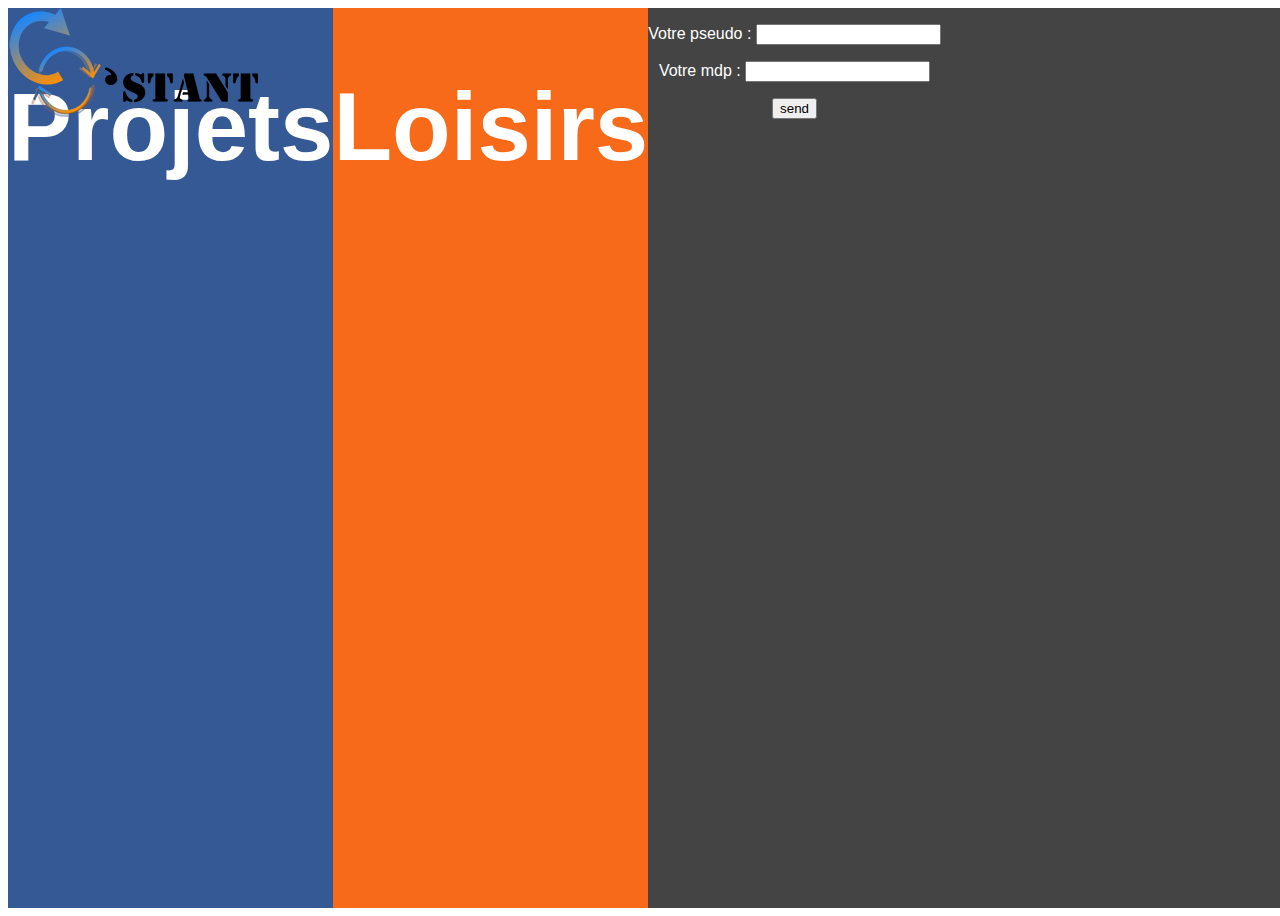
<file: index.html>
<!DOCTYPE html>
<html >
<head>
    <meta charset="UTF-8">
    <title>Costant, la plateforme collaborative des étudiants EPSI/WIS</title>


    <link rel="stylesheet" href="style.css">


</head>

<body>

<div class="logo">
    <img src="logocostant13.png" alt="Logo">
</div>

<div class="plainpage">

    <div class="titre">
        <h1>Projets</h1>
    </div>

    <div class="titre2"> <h1>Loisirs</h1>
    </div>

    <form method="post">
        <p>
            <label id="pseudo">Votre pseudo</label> : <input type="text" name="pseudo" />
        </p>

        <p>
            <label>Votre mdp </label> : <input type="text" name="mdp" />
        </p>
        <input type="button"  value="send">
    </form>

    <div class="keys">Utilisez gauche et droite pour naviguer</div>

</div>

</body>
</html>
</file>
<file: style.css>
body {
    font-family: sans-serif;
    overflow: hidden;

}

.logo {
    position: absolute;
}

.plainpage {
    background: #444;
    color: #fff;
    -webkit-transition: -webkit-transform 400ms ease-out;
    transition: -webkit-transform 400ms ease-out;
    display: flex;
    min-height: 100%;
    width: 100vw;
    height: 100vh;
    text-align: center;
    top: 0;
    left: 0;
    bottom: 0;
    right: 0;
    white-space: nowrap;
}

.titre{
    background: #345995;
    background-size: cover;
    font-size: 3rem;
}
.titre2 {
    background: #F76A19;
    background: cover;
    font-size: 3rem;
}

.keys {
    position: fixed;
    z-index: 10;
    bottom: 0;
    left: 0;
    right: 0;
    padding: 1rem;
    color: #fff;
    text-align: center;
    -webkit-transition: all 300ms linear;
    transition: all 300ms linear;
    opacity: 0;
}

input:focus ~ .keys {
    opacity: 0.8;
}

input:nth-of-type(1):checked ~ div:nth-of-type(1),
input:nth-of-type(2):checked ~ div:nth-of-type(2),
input:nth-of-type(3):checked ~ div:nth-of-type(3),
input:nth-of-type(4):checked ~ div:nth-of-type(4){
    z-index: 0;
}
</file>
